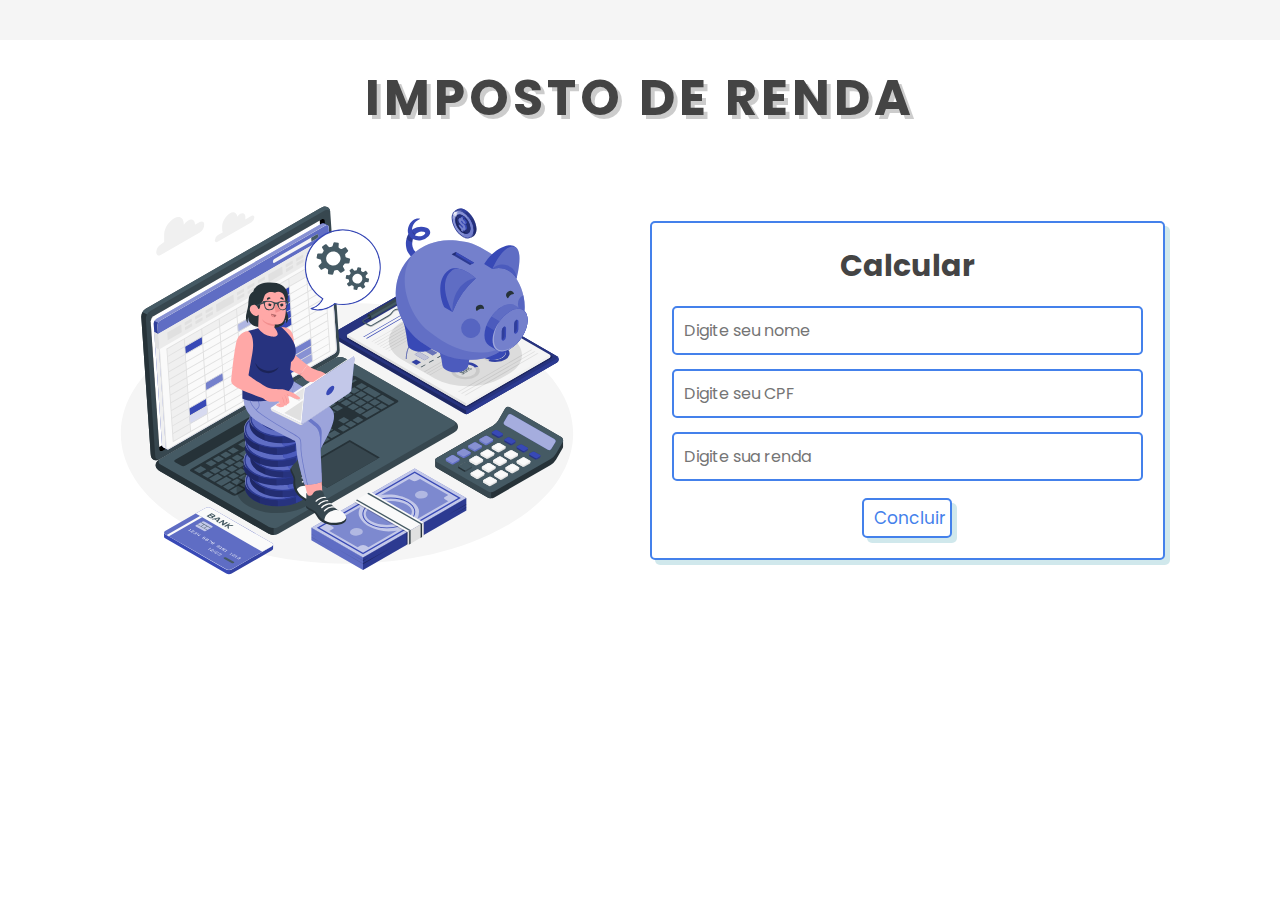
<file: 0315/index.html>
<!DOCTYPE html>
<html lang="pt-br">
<head>
    <meta charset="UTF-8">
    <meta http-equiv="X-UA-Compatible" content="IE=edge">
    <meta name="viewport" content="width=device-width, initial-scale=1.0">
    <title>Inicial</title>
    <link rel="stylesheet" href="https://cdnjs.cloudflare.com/ajax/libs/font-awesome/5.15.4/css/all.min.css">
    <link rel="stylesheet" href="css/style.css">
    
</head>
<body>
    
    <header class="header">
        
    </header>
    
    <!-- header section ends -->
    
    
    <section class="icons-container">
        
    </section>
    
    <section class="book" id="book">
        
        <h1 class="heading"> Imposto de Renda </h1>    
        
        <div class="row">
            
            <div class="image">
                <img src="images/coin.svg" alt="">
            </div>
            
            <form name="frmlogin" method="get" action="retornar.html">
                <h3>Calcular</h3>
                <input name="fullNome" id="fullNome" type="text" placeholder="Digite seu nome" class="box" required>
                <input name="fullCpf" id="fullCpf" type="text" placeholder="Digite seu CPF" class="box" required>
                <input name="fullRenda" id="fullRenda" type="number" placeholder="Digite sua renda" class="box" required>
                <input id="btnRegister" type="submit" value="concluir" class="btn">
            </form>
            
        </div>
        
    </section>
    
    

</body>
</html>
</file>
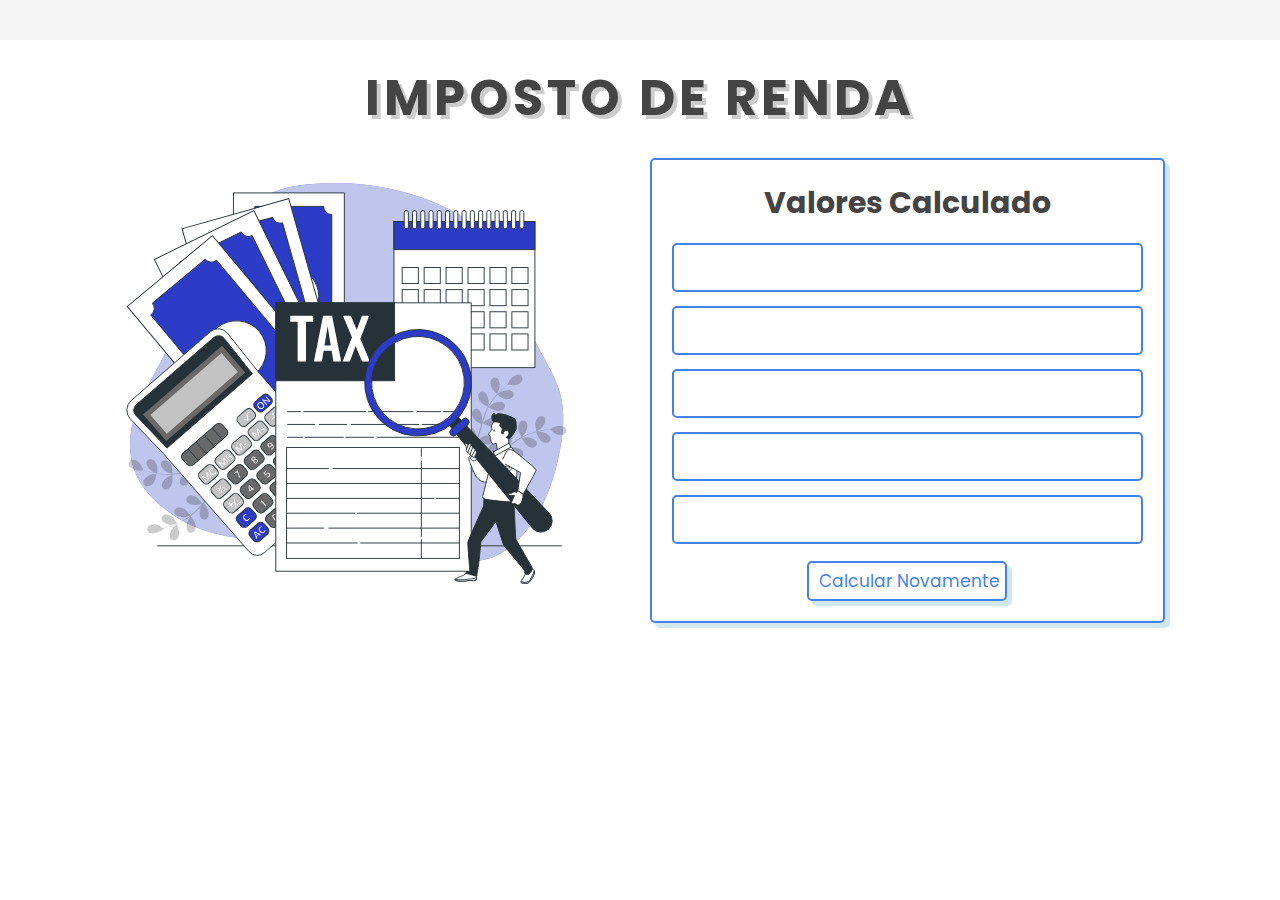
<file: 0315/retornar.html>
<!DOCTYPE html>
<html lang="pt-br">
<head>
    <meta charset="UTF-8">
    <meta http-equiv="X-UA-Compatible" content="IE=edge">
    <meta name="viewport" content="width=device-width, initial-scale=1.0">
    <title>Casos de Testes</title>
    <link rel="stylesheet" href="https://cdnjs.cloudflare.com/ajax/libs/font-awesome/5.15.4/css/all.min.css">
    <link type="text/css" rel="stylesheet" href="css/style.css">
   

</head>
<body>
        
    <header class="header">

    </header>

    <!-- header section ends -->


    <section class="icons-container">

    </section>

    <section class="book" id="book">

        <h1 class="heading"> Imposto de Renda </h1>    

        <div class="row">

            <div class="image">
                <img src="images/img2.svg" alt="">
            </div>

            <form name="frmlogin" method="get" action="index.html">
                <h3>Valores calculado</h3> 
                <input name="fullNome" id="fullNome" type="text" class="box" readonly>
                <input name="fullCpf" id="fullCpf" type="text" class="box" readonly>
                <input name="fullRenda" id="fullRenda" type="text"  class="box"readonly>
                <input name="fullAliquota" id="fullAliquota" type="text" class="box" readonly>
                <input name="fullImposto" id="fullImposto" type="text" class="box" readonly>
                <input id="btnRegister" type="submit" value="calcular novamente" class="btn" readonly>
            </form>

        </div>

    </section>
    <script type="module" src="js/principal.js"></script>
</body>
</html>
</file>
<file: 0315/css/style.css>
@import url('https://fonts.googleapis.com/css2?family=Poppins:wght@100;200;300;400;500;600;700&display=swap');

:root{
    --green:#4481eb;
    --black:#444;
    --light-color:black;
    --box-shadow:.5rem .5rem 0 rgba(22, 139, 160, 0.2);
    --text-shadow:.4rem .4rem 0 rgba(0, 0, 0, .2);
    --border:.2rem solid var(--green);
}

*{
    font-family: 'Poppins', sans-serif;
    margin:0; padding: 0;
    box-sizing: border-box;
    outline: none; border: none;
    text-transform: capitalize;
    transition: all .2s ease-out;
    text-decoration: none;
}

html{
    font-size: 62.5%;
    overflow-x: hidden;
    scroll-padding-top: 7rem;
    scroll-behavior: smooth;
}

section{
    padding:2rem 9%;
}

section:nth-child(even){
    background: #f5f5f5;
}

.heading{
    text-align: center;
    padding-bottom: 2rem;
    text-shadow: var(--text-shadow);
    text-transform: uppercase;
    color:var(--black);
    font-size: 5rem;
    letter-spacing: .4rem;
}

.heading span{
    text-transform: uppercase;
    color:var(--green);
}

.btn{
    display: inline-block;
    margin-top: 1rem;
    padding: .5rem;
    padding-left: 1rem;
    border:var(--border);
    border-radius: .5rem;
    box-shadow: var(--box-shadow);
    color:var(--green);
    cursor: pointer;
    font-size: 1.7rem;
    background: #fff;
}

.btn span{
    padding:.7rem 1rem;
    border-radius: .5rem;
    background: var(--green);
    color:#fff;
    margin-left: .5rem;
}

.btn:hover{
    background: var(--green);
    color:#fff;
}

.btn:hover span{
    color: var(--green);
    background:#fff;
    margin-left: 1rem;
}


.book .row{
    display: flex;
    align-items: center;
    flex-wrap: wrap;
    gap:2rem;
}
 
.book .row .image{
    flex:1 1 45rem;
}

.book .row .image img{
    width: 100%;
}

.book .row form{
    flex:1 1 45rem;
    background: #fff;
    border:var(--border);
    box-shadow: var(--box-shadow);
    text-align: center;
    padding: 2rem;
    border-radius: .5rem;
}

.book .row form h3{
    color:var(--black);
    padding-bottom: 1rem;
    font-size: 3rem;
}

.book .row form .box{
    width: 100%;
    margin:.7rem 0;
    border-radius: .5rem;
    border:var(--border);
    font-size: 1.6rem;
    color: var(--black);
    text-transform: none;
    padding: 1rem;
}

.book .row .image img {
    width: 90%;
}
</file>
